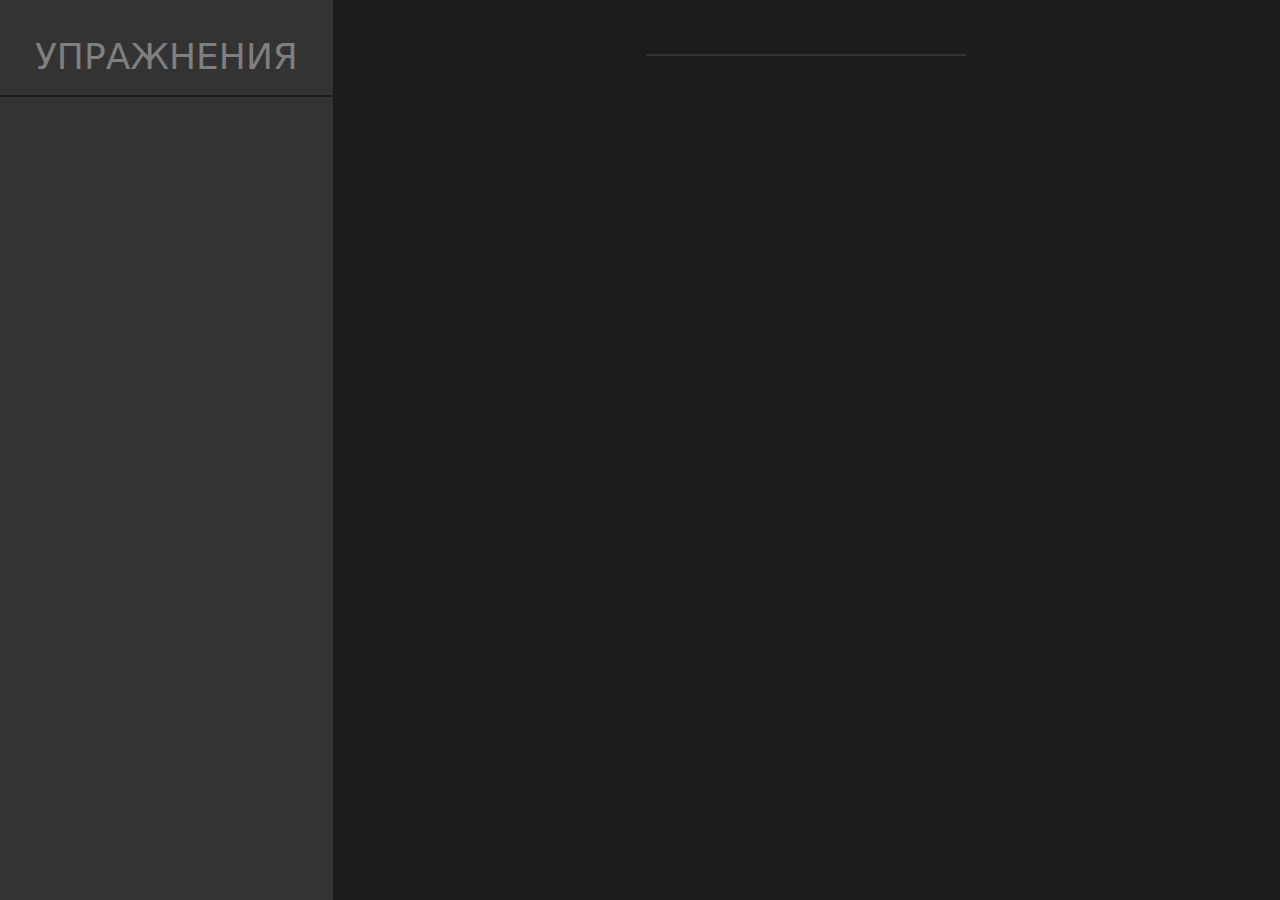
<file: gui/index.html>
<!DOCTYPE html>
<html>
<head lang="en">
	<meta charset="UTF-8">
	<link rel="stylesheet" href="styles.css">
</head>
<body>

<div id="page-container">
    <div id="left-panel">
        <div id="left-panel-title">УПРАЖНЕНИЯ</div>
        <div id="nav-container">
            <!--
            <div class="nav-folder active">
                <div class="nav-folder-title">
                    <div class="collapse-icon"><svg xmlns="http://www.w3.org/2000/svg" width="24" height="24" viewBox="0 0 24 24" fill="none" stroke="currentColor" stroke-width="2" class="svg-icon"><path d="M3 8L12 17L21 8"/></svg></div>
                    <div class="nav-folder-title-content">code</div>
                </div>
                <div class="nav-folder-children">
                    <div class="nav-folder">
                        <div class="nav-folder-title">
                            <div class="collapse-icon"><svg xmlns="http://www.w3.org/2000/svg" width="24" height="24" viewBox="0 0 24 24" fill="none" stroke="currentColor" stroke-width="2" class="svg-icon"><path d="M3 8L12 17L21 8"/></svg></div>
                            <div class="nav-folder-title-content">c++</div>
                        </div>
                        <div class="nav-folder-children">
                            <div class="nav-file">
                                <div class="nav-file-title">
                                    <div class="nav-file-title-content">enums</div>
                                </div>
                            </div>
                        </div>
                    </div>
                    <div class="nav-file active">
                        <div class="nav-file-title">
                            <div class="nav-file-title-content">batsh hacks</div>
                        </div>
                    </div>
                </div>
            </div>
            -->
        </div>

    </div>

    <div id="right-panel">
        <div id="excercise-title"></div>
        <div id="card" style="display: none;">
            <div id="card-task"></div>
            <div id="card-question"></div>
            <div id="card-answer-switch">
                <div id="card-answer" hidden></div>
                <div id="card-button" onclick="showAnswer()">ОТВЕТ</div>
            </div>
        </div>
        <div id="cards-counter" style="display: none;">
            <!--
            <div id="left-arrow" class="arrow">
                <svg width="40px" height="21px" stroke="currentColor" fill="none" stroke-width="2">
                    <path d="M0 10 H39 L30 1 M39 10 L30 19Z"/>
                </svg>
            </div>
            -->
            <div id="counter">2/20</div>
            <div id="right-arrow" class="arrow" onclick="pywebview.api.onNextClicked()">
                <svg width="40px" height="21px" stroke="currentColor" fill="none" stroke-width="2">
                    <path d="M0 10 H39 L30 1 M39 10 L30 19Z"/>
                </svg>
            </div>
        </div>
    </div>
</div>
<script src="script.js"></script>
</body>
</html>
</file>
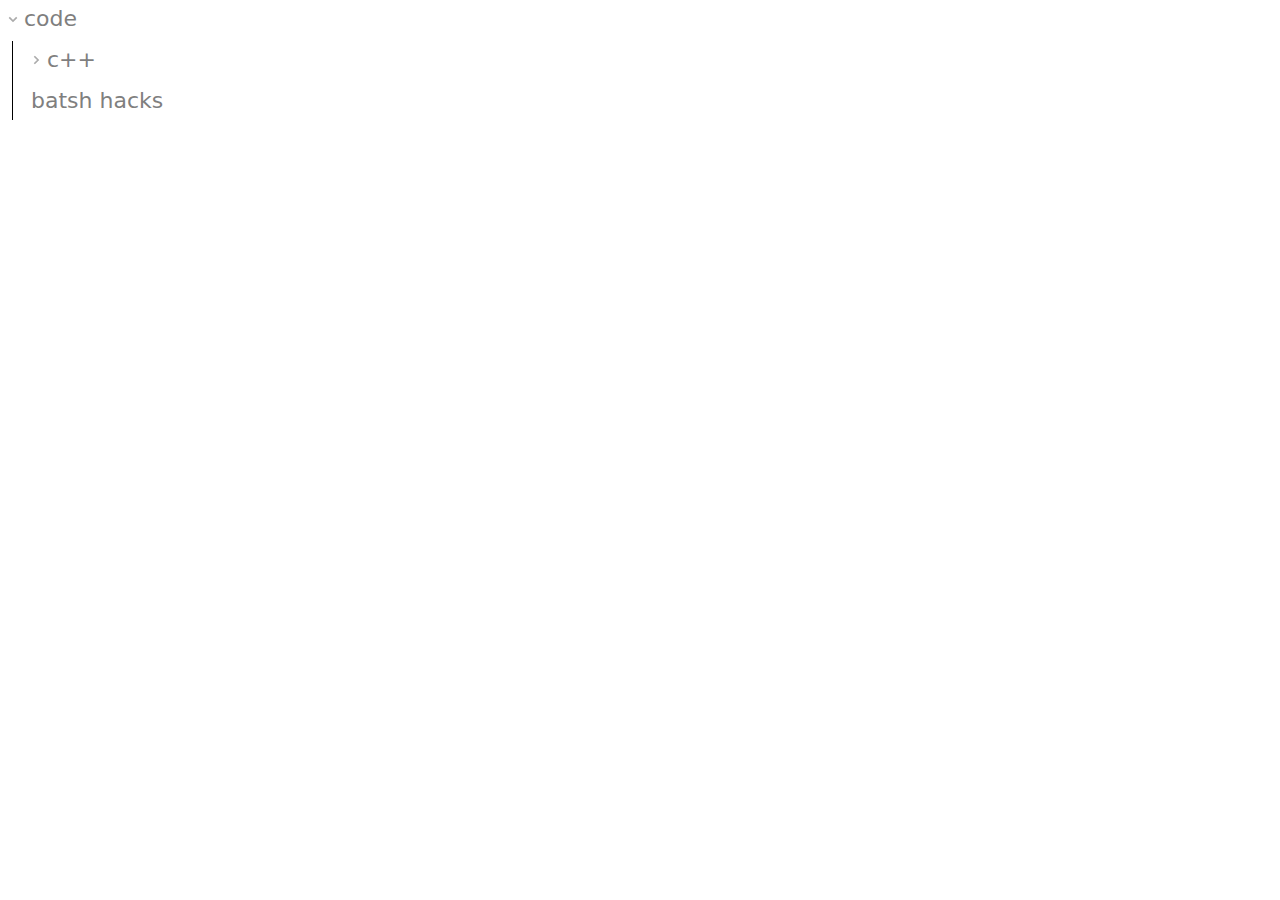
<file: gui/nav_index.html>
<!DOCTYPE html>
<html>
<head lang="en">
	<meta charset="UTF-8">
	<link rel="stylesheet" href="styles.css">
</head>
<body>
	<div class="nav-folder">
        <div class="nav-folder-title">
            <div class="collapse-icon"><svg xmlns="http://www.w3.org/2000/svg" width="24" height="24" viewBox="0 0 24 24" fill="none" stroke="currentColor" stroke-width="2" class="svg-icon"><path d="M3 8L12 17L21 8"/></svg></div>
            <div class="nav-folder-title-content">code</div>
        </div>
        <div class="nav-folder-children">
            <div class="nav-folder is-collapsed">
                <div class="nav-folder-title">
                    <div class="collapse-icon"><svg xmlns="http://www.w3.org/2000/svg" width="24" height="24" viewBox="0 0 24 24" fill="none" stroke="currentColor" stroke-width="2" class="svg-icon"><path d="M3 8L12 17L21 8"/></svg></div>
                    <div class="nav-folder-title-content">c++</div>
                </div>
                <div class="nav-folder-children">
                    <div class="nav-file">
                        <div class="nav-file-title">
                            <div class="nav-file-title-content">enums</div>
                        </div>
                    </div>
                </div>
            </div>
            <div class="nav-file">
                <div class="nav-file-title">
                    <div class="nav-file-title-content">batsh hacks</div>
                </div>
            </div>
        </div>
    </div>
</body>
</html>
</file>
<file: gui/styles.css>
body {
	font-family: system-ui, -apple-system, BlinkMacSystemFont, 'Segoe UI', Roboto, Oxygen, Ubuntu, Cantarell, 'Open Sans', 'Helvetica Neue', sans-serif;
	margin: 0px;
}

#page-container {
	display: flex;
	flex-direction: row;
	min-height: 100vh;
}

#left-panel {
	width: 26%;
	background-color: #333;
	display: flex;
	flex-direction: column;
	padding: 0px;
}

#left-panel-title {
	width: 100%;
	margin: 0px;
	color: #7f7f7f;
	padding: 36px 0px 18px 0px;
	background-color: #333;
	border-bottom: 2px solid #1c1c1c;
	text-align: center;
	font-size: 36px;
	font-weight: 300;
}

#right-panel {
	width: 74%;
	background-color: #1c1c1c;
	display: flex;
	flex-direction: column;
	align-items: center;
}

#excercise-title {
	width: 25vw;
	margin: 0px 400px;
	color: #7f7f7f;
	padding: 36px 0px 18px 0px;
	background-color: #1c1c1c;
	border-bottom: 2px solid #333;
	text-align: center;
	font-size: 36px;
	font-weight: 300;
	text-transform: uppercase;
}

#card {
	margin: 44px 120px;
	min-width: 50vw;
	padding: 95px 60px 64px 60px;
	background-color: #333;
	text-align: center;
	display: flex;
	flex-direction: column;
	align-items: center;
}

#card-task {
	font-size: 28px;
	color: #7f7f7f;
}

#card-question {
	font-size: 36px;
	font-weight: 300;
	color: #fff;
	margin: 54px 0px 32px 0px;
}

#card-answer-switch {
	min-height: 130px;
}

#card-answer {
	font-size: 36px;
	font-weight: 300;
	color: #ae80cb;
	margin: 0px 0px 0px 0px;
	padding: 30px 0px 0px 0px;
	border-top: 2px solid #000;
}

#card-button {
	margin: 26px 0px 0px 0px;
	width: 300px;
	height: 70px;
	line-height: 70px;
	font-size: 28px;
	font-weight: 500;
	background-color: #ae7fcd;
	color: #fff;
}

#card-button:hover {
	background-color: #734e9e;
}

#cards-counter {
	display: flex;
	flex-direction: row;
	align-items: center;
}

#counter {
	font-size: 28px;
	color: #7f7f7f;
	margin: 0px 20px;
}

.arrow {
	margin: 0px;
	padding: 0px;
}

#left-arrow {
	transform: rotate(180deg);
}

svg {
	display: block;
}

#nav-container {
	margin: 50px 0px 0px 60px;
}

.is-collapsed > * {
	display: none;
}

.collapse-icon {
	display: flex;
	align-items: center;
	width: 16px;
}

.collapse-icon svg.svg-icon {
	color: #ababab;
	stroke-width: 4px;
	width: 10px;
	height: 10px;
}

.is-collapsed .collapse-icon svg.svg-icon {
	transform: rotate(-90deg);
}

.nav-folder > .nav-folder-children {
    padding-left: 10px;
    margin: 0 0 0 12px;
    border-left: 1px solid #000;
}

.nav-file-title,
.nav-folder-title {
	padding: 4px 8px;
	margin-bottom: 2px;
	display: flex;
	border-radius: 4px;
	cursor: default;
	color: #7f7f7f;
	font-size: 22px;
	font-weight: 450;
	line-height: 1.4;
}

@media (hover: hover) {
	.nav-file-title:hover,
	.nav-folder-title:hover {
		background-color: rgba(0, 0, 0, 0.075);
		color: #7f7f7f;
	}

	.active > .nav-folder-title:hover {
		background-color: rgba(0, 0, 0, 0.075);
		color: #fff;
	}
}

.nav-file-title-content,
.nav-folder-title-content {
	overflow-wrap: anywhere;
	overflow: hidden;
	white-space: nowrap;
	text-overflow: ellipsis;
	text-transform: lowercase;
}

.active > .nav-folder-title {
	color: #cdcdcd;
}

.active > .nav-file-title {
	color: #fff;
}

svg {
	color: #7f7f7f;
}

svg:hover {
	color: #fff;
}
</file>
